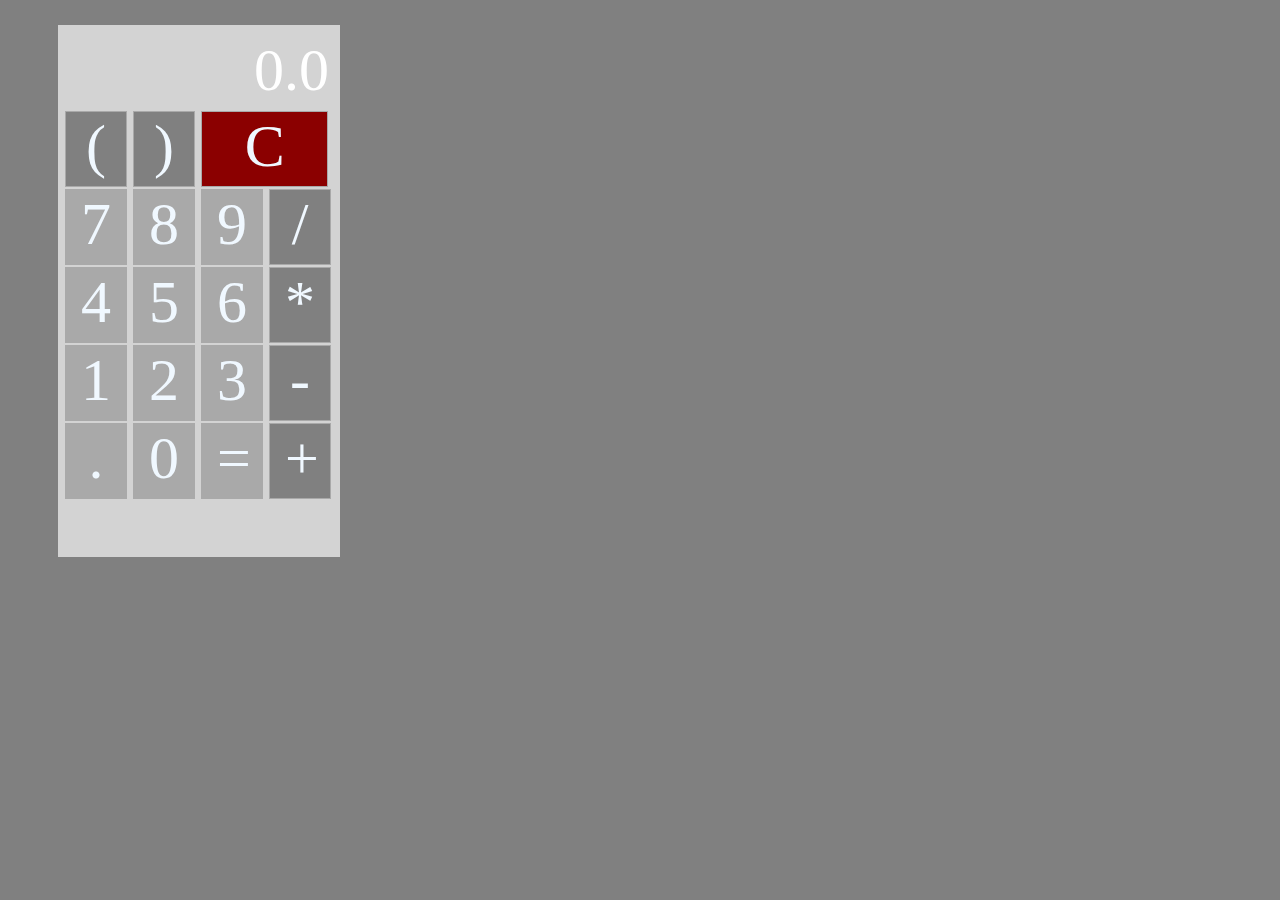
<file: index.html>
<!DOCTYPE html>
<html>
    <head>
        <link rel="stylesheet" href="stylesheet.css">
        
        <script src="script.js"></script>
    </head>

    <body>

        <div class="calculator" id="calculator" onkeypress=keyEventHandler(event)>
            <div class="output" id="output">0.0</div>

            <div class="row">
                    <div class="button operator"  onClick=setCalcText("(")>(</div>
                    <div class="button operator" onClick=setCalcText(")")>)</div>
                    <div class="button" style="width: 1.59em; background-color: darkred" onClick=clearCalcText()>C</div>
                    
                </div>

            <div class="row">
                <div class="button" onClick=setCalcText(7)>7</div>
                <div class="button" onClick=setCalcText(8)>8</div>
                <div class="button" onClick=setCalcText(9)>9</div>
                <div class="button operator" onClick=setCalcText('/')>/</div>
            </div>
            
            
            <div  class="row">
                <div class="button op" onClick=setCalcText(4)>4</div>
                <div class="button" onClick=setCalcText(5)>5</div>
                <div class="button" onClick=setCalcText(6)>6</div>
                <div class="button operator" onClick=setCalcText('*')>*</div>
            </div>

            <div  class="row">
                <div class="button" onClick=setCalcText(1)>1</div>
                <div class="button" onClick=setCalcText(2)>2</div>
                <div class="button" onClick=setCalcText(3)>3</div>
                <div class="button operator" onClick=setCalcText('-')>-</div>
            </div>
            <div class="row">
                <div class="button" onClick=setCalcText('.')>.</div>
                <div class="button" onClick=setCalcText(0)>0</div>
                <div class="button" style="padding-right: 0.25em;" onClick=evaluateCalcText()>=</div>
                <div class="button operator" onClick=setCalcText('+') >+</div>
            </div>
        </div>
    </body>
</html>
</file>
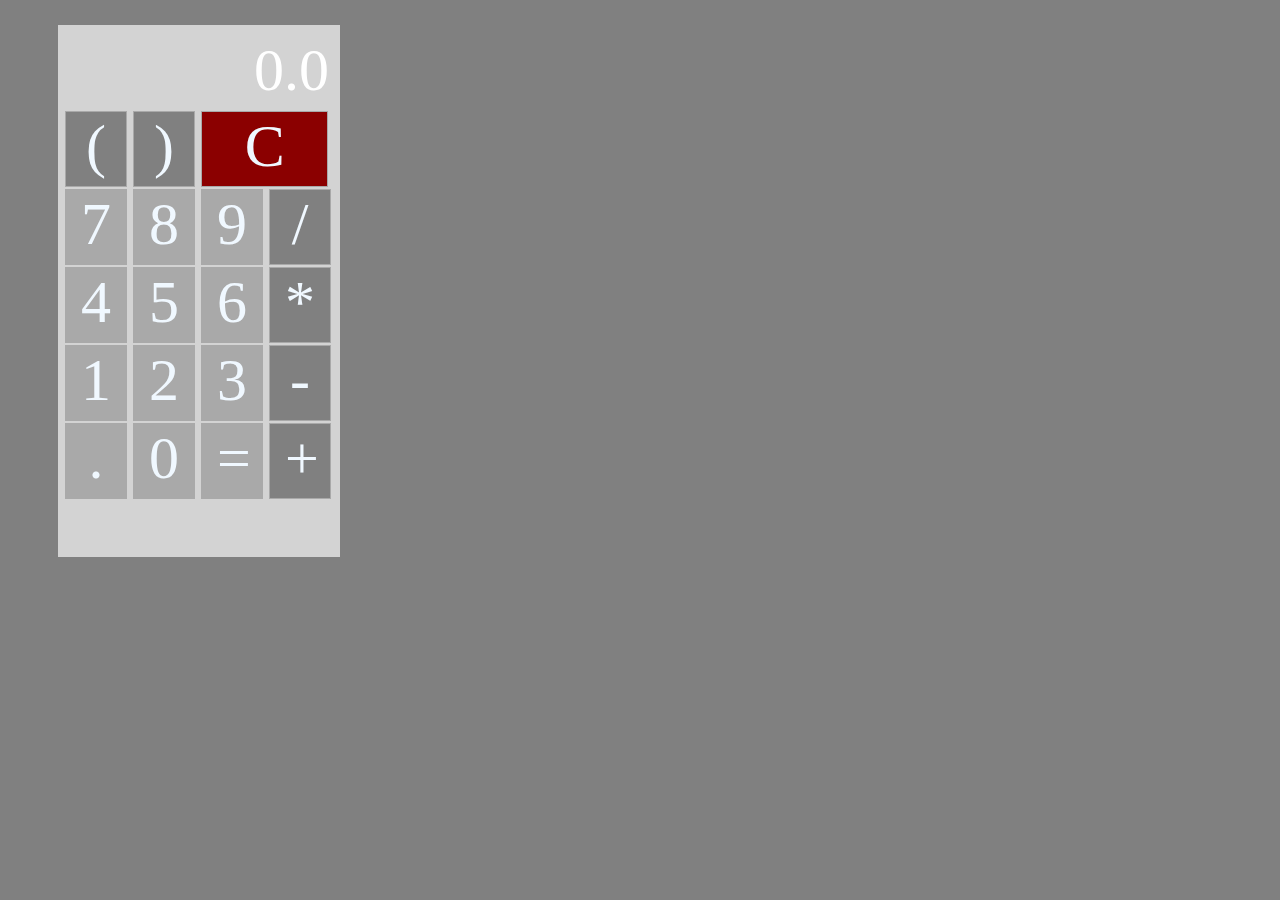
<file: calculator.html>
<!DOCTYPE html>
<html>
    <head>
        <link rel="stylesheet" href="stylesheet.css">
        
        <script src="script.js"></script>
    </head>

    <body>

        <div class="calculator" id="calculator" onkeypress=keyEventHandler(event)>
            <div class="output" id="output">0.0</div>

            <div class="row">
                    <div class="button operator"  onClick=setCalcText("(")>(</div>
                    <div class="button operator" onClick=setCalcText(")")>)</div>
                    <div class="button" style="width: 1.59em; background-color: darkred" onClick=clearCalcText()>C</div>
                    
                </div>

            <div class="row">
                <div class="button" onClick=setCalcText(7)>7</div>
                <div class="button" onClick=setCalcText(8)>8</div>
                <div class="button" onClick=setCalcText(9)>9</div>
                <div class="button operator" onClick=setCalcText('/')>/</div>
            </div>
            
            
            <div  class="row">
                <div class="button op" onClick=setCalcText(4)>4</div>
                <div class="button" onClick=setCalcText(5)>5</div>
                <div class="button" onClick=setCalcText(6)>6</div>
                <div class="button operator" onClick=setCalcText('*')>*</div>
            </div>

            <div  class="row">
                <div class="button" onClick=setCalcText(1)>1</div>
                <div class="button" onClick=setCalcText(2)>2</div>
                <div class="button" onClick=setCalcText(3)>3</div>
                <div class="button operator" onClick=setCalcText('-')>-</div>
            </div>
            <div class="row">
                <div class="button" onClick=setCalcText('.')>.</div>
                <div class="button" onClick=setCalcText(0)>0</div>
                <div class="button" style="padding-right: 0.25em;" onClick=evaluateCalcText()>=</div>
                <div class="button operator" onClick=setCalcText('+') >+</div>
            </div>
        </div>
    </body>
</html>
</file>
<file: stylesheet.css>
.button {
    display: inline-block;
    padding: 0px 15px 5px 15px;
    margin: 1px;
    font-size: 60px;
    border: 0.05px solid darkgray;
    box-shadow: 50px, 50px, 10px, 50px, rgba(3, 16, 39, 0.699);
    width: 30px;
    text-align: center;
    vertical-align: middle;
    background-color: darkgrey;
    color:aliceblue
}

.button:hover {
    transform: scale(1.1);
}

.button:active {
    transform: scale(0.9)
}
.output {
    text-align: right;
    font-size: 60px;
    padding: 5px;
    color:white;
    background-color:rgba(211, 211, 211, 0.157);
}

.calculator {
    width: 270px;
    border: 1px solid lightgrey;
    height: 520px;
    margin-top: 25px;
    margin-left: 50px;
    padding: 5px;
    background-color: lightgray;
}

.row {
    border: 50px;
}

.operator {
    background-color: grey;
}

body {
    background-color: grey;
}
</file>
